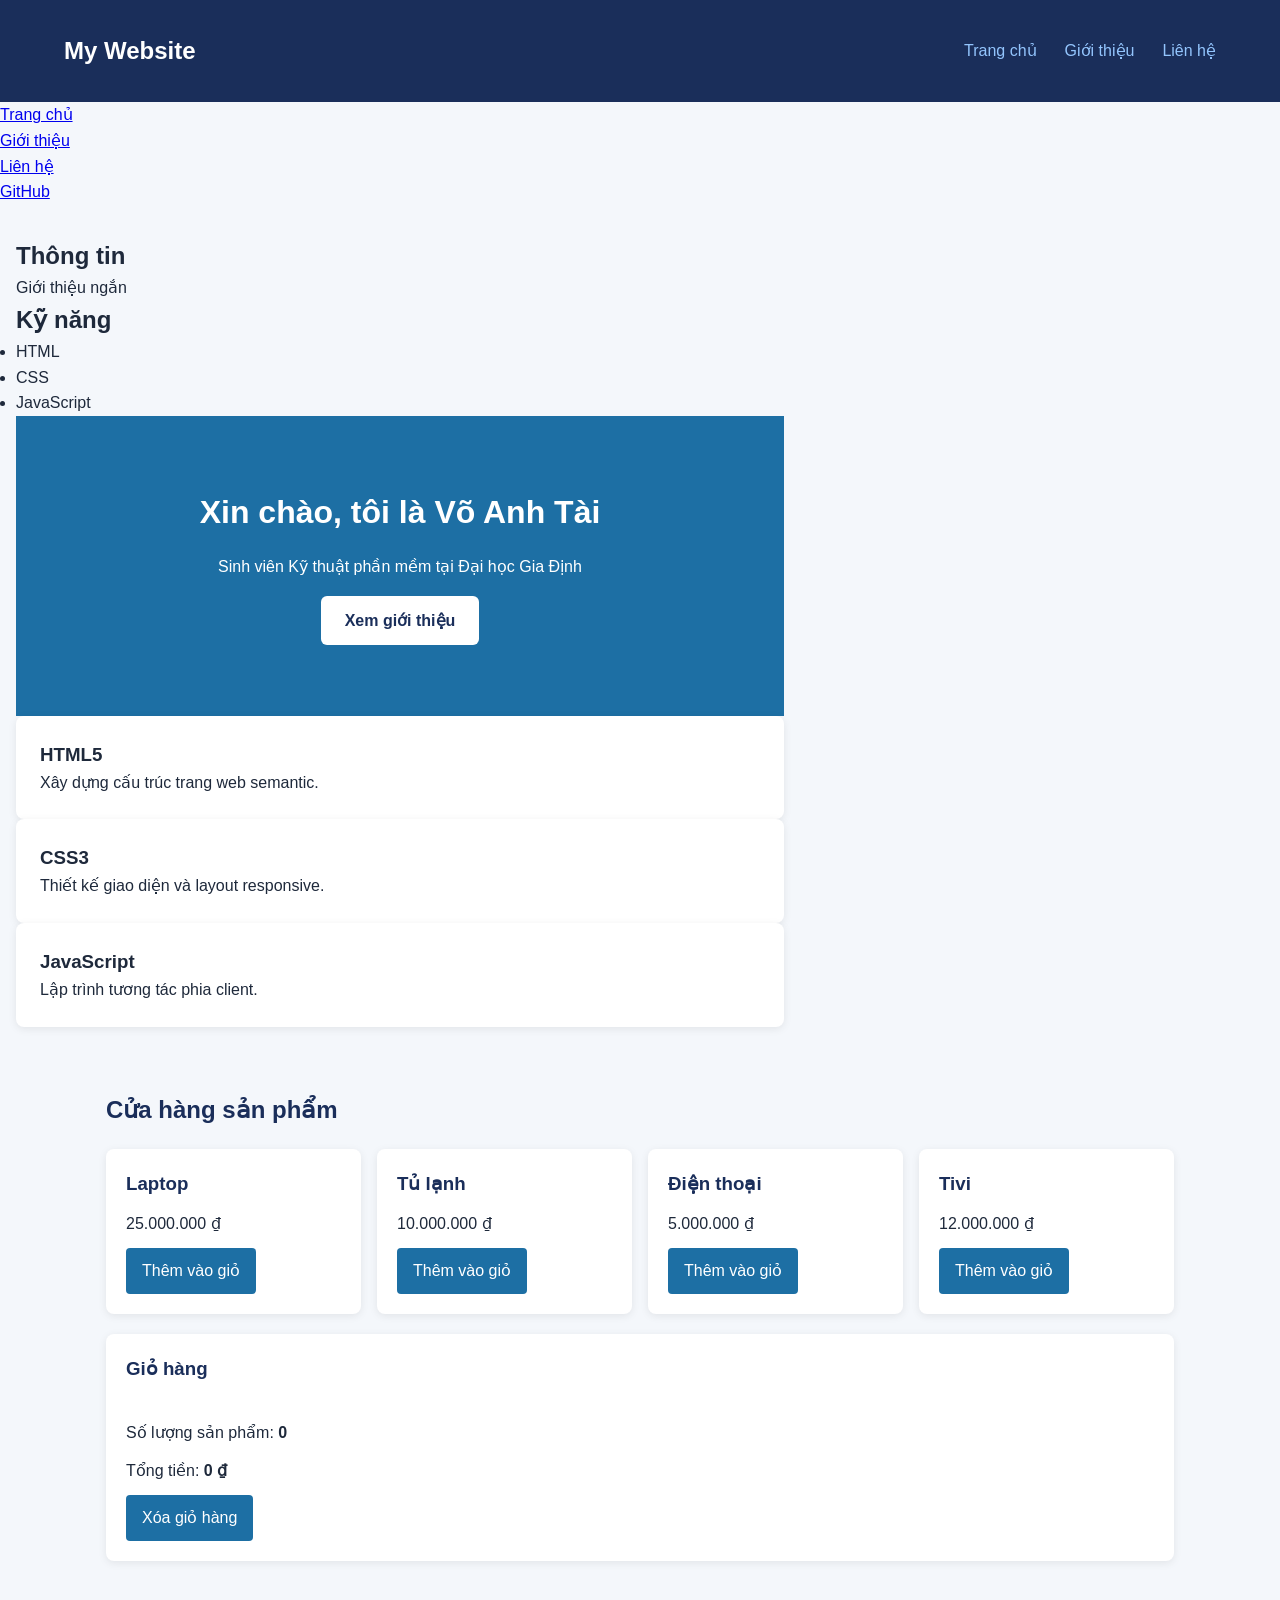
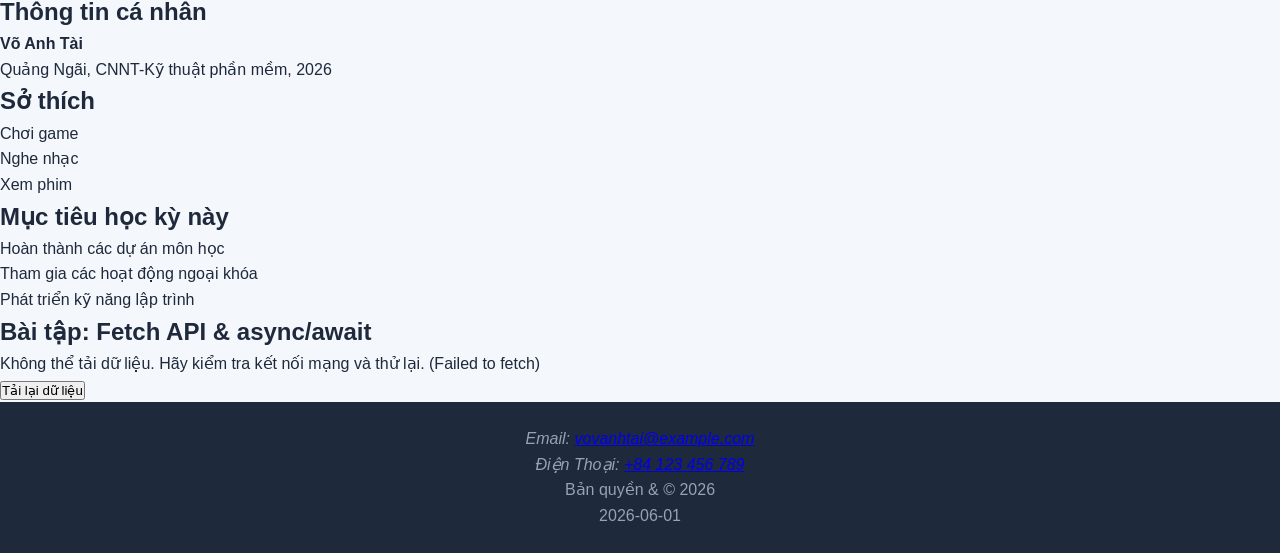
<file: index.html>
<!DOCTYPE html>
<html lang="vi">
<head>
    <meta charset="UTF-8">
    <meta name="viewport" content="width=device-width, initial-scale=1.0">
    <title>Trang Chủ</title>
    <title>Võ Anh Tài | Đại học Gia Định</title>
    <meta name="decription" content="Porfolio cá nhân của Võ Anh Tài, sinh viên KTPM tại ĐH Gia Định. Kỹ năng HTML5, CSS3, JavaScript.">
    
    <meta name="author" content="Võ Anh Tài">
    <meta name="keywords" content="portfolio, sinh vien, lap trinh web, HTML5, CSS3">
    
    <meta property="og:title" content="Võ Anh Tài - Porfolio">
    <meta property="og:description" content="Portfolio cá nhân sinh viên ĐH Gia Định">
    <meta property="og:type" content="website">

    <link rel="stylesheet" href="css/style.css">
    <script src="js/script.js" defer></script>
</head>
<body>
    <header>
        <div class = "navbar">
            <div class = "logo">My Website</div>
            <nav class = "nav-links">
                <a href="index.html">Trang chủ</a>
                <a href="about.html">Giới thiệu</a>
                <a href="contact.html">Liên hệ</a>
            </nav>
        </div>
    </header>    
    <nav>
        <ul>
            <li><a href="index.html">Trang chủ</a></li>
            <li><a href="about.html">Giới thiệu</a></li>
            <li><a href="contact.html">Liên hệ</a></li>
            <li><a href="https://github.com/vntaixh12/my-website" target="_blank" rel="noopener">GitHub</a></li>
        </ul>
    </nav>
    <main>
        <section>
            <h2>Thông tin</h2>
            <p>Giới thiệu ngắn</p>
        </section>
        <section>
            <h2>Kỹ năng</h2>
            <ul>
                <li>HTML</li>
                <li>CSS</li>
                <li>JavaScript</li>
            </ul>
        </section>
        <section class = "hero">
            <h2>Xin chào, tôi là Võ Anh Tài</h2>
            <p>Sinh viên Kỹ thuật phần mềm tại Đại học Gia Định</p>
            <a href="about.html" class="btn-primary">Xem giới thiệu</a>
        </section>

        <div class = "cards-grid">
            <div class = "card">
                <h3>HTML5</h3>
                <p>Xây dựng cấu trúc trang web semantic.</p>
            </div>
            <div class = "card">
                <h3>CSS3</h3>
                <p>Thiết kế giao diện và layout responsive.</p>
            </div>
            <div class = "card">
                <h3>JavaScript</h3>
                <p>Lập trình tương tác phia client.</p>
            </div>
        </div>
    </main>
    <section class="shop-section" aria-labelledby="shop-title">
        <h2 id="shop-title">Cửa hàng sản phẩm</h2>
        <ul id="product-list" class="product-grid"></ul>

        <div class="cart" aria-labelledby="cart-title">
            <h3 id="cart-title">Giỏ hàng</h3>
            <p id="cart-status" role="status" aria-live="polite"></p>
            <ul id="cart-list" class="cart-list"></ul>
            <p>Số lượng sản phẩm: <strong id="cart-count">0</strong></p>
            <p>Tổng tiền: <strong id="cart-total">0 ₫</strong></p>
            <button id="clear-cart" type="button">Xóa giỏ hàng</button>
        </div>
    </section>
    <h2>Thông tin cá nhân</h2>
    <strong>Võ Anh Tài  </strong>
    <p>Quảng Ngãi, CNNT-Kỹ thuật phần mềm, 2026</p>
    <h2>Sở thích</h2>
    <ul>
        <li>Chơi game</li>
        <li>Nghe nhạc</li>
        <li>Xem phim</li>
    </ul>
    <h2>Mục tiêu học kỳ này</h2>
    <ol>
        <li>Hoàn thành các dự án môn học</li>
        <li>Tham gia các hoạt động ngoại khóa</li>
        <li>Phát triển kỹ năng lập trình</li>
    </ol>
    <section class="api-exercise" aria-labelledby="api-exercise-title">
        <h2 id="api-exercise-title">Bài tập: Fetch API &amp; async/await</h2>
        <p id="api-status" role="status" aria-live="polite">Đang tải người dùng và bài viết...</p>
        <button id="api-retry" type="button" hidden>Tải lại dữ liệu</button>
        <div id="api-content" hidden>
            <section aria-labelledby="users-title">
                <h3 id="users-title">Danh sách người dùng</h3>
                <ul id="user-list"></ul>
            </section>
            <section aria-labelledby="posts-title">
                <h3 id="posts-title">Danh sách bài viết</h3>
                <ul id="posts-list"></ul>
            </section>
            <section aria-labelledby="post-form-title">
                <h3 id="post-form-title">Tạo bài viết</h3>
                <form id="postForm">
                    <label for="title">Tiêu đề *</label>
                    <input id="title" name="title" type="text" required maxlength="120">
                    <label for="body">Nội dung *</label>
                    <textarea id="body" name="body" rows="5" required></textarea>
                    <button type="submit">Gửi bài viết</button>
                </form>
                <p id="postStatus" role="status" aria-live="polite"></p>
                <div id="postResult"></div>
            </section>
        </div>
    </section>
    <footer>
        <address>
            <p>Email: <a href="mailto:vovanhtai@example.com">vovanhtai@example.com</a></p>
            <p>Điện Thoại: <a href="tel:+84123456789">+84 123 456 789</a></p>
        </address>
        <p>Bản quyền &amp; &copy; 2026</p>
        <time datetime="2026-06-01">2026-06-01</time>
    </footer>
    <script src="js/async-demo.js" defer></script>
</body>
</html>
</file>
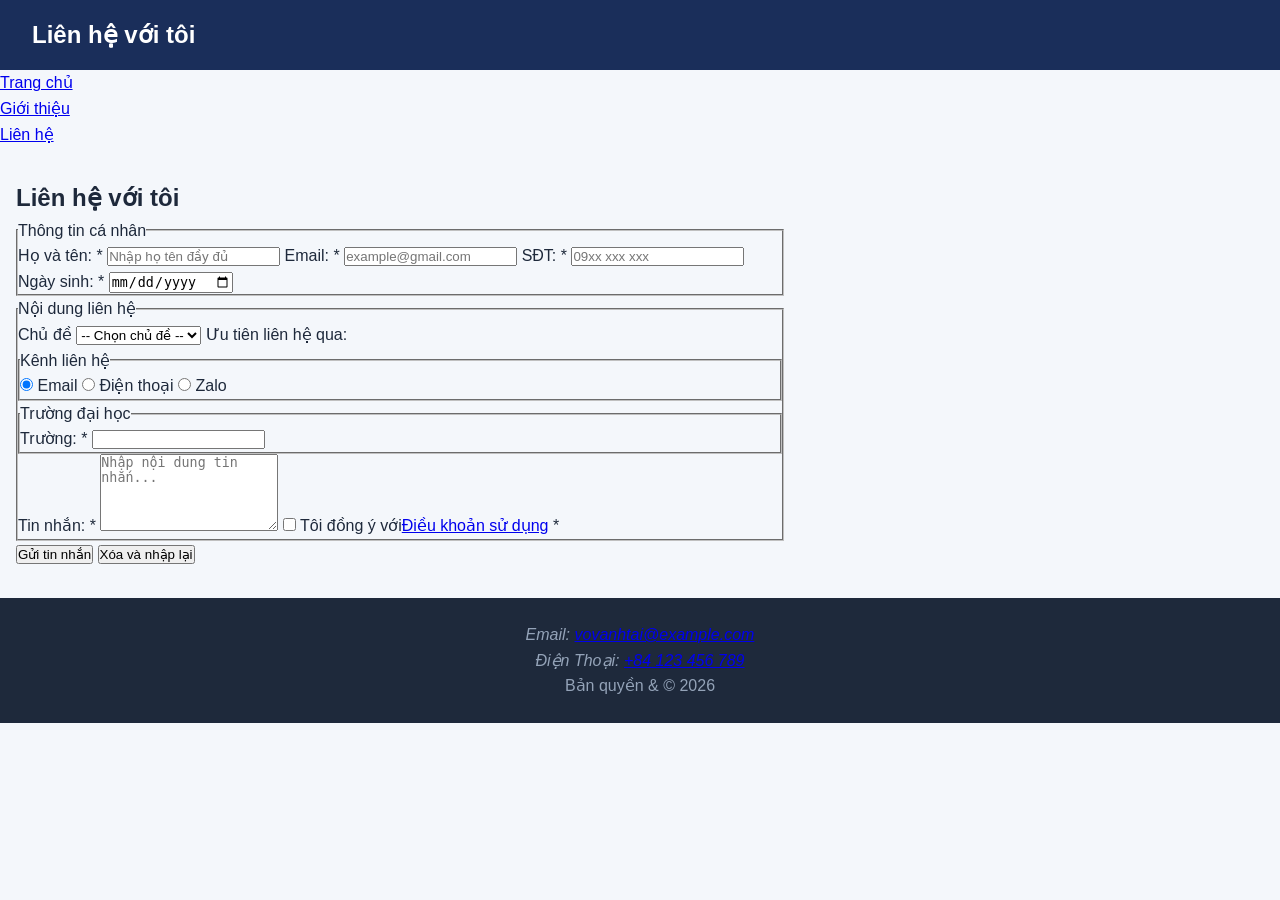
<file: contact.html>
<!DOCTYPE html>
<html lang="vi">
<head>
    <meta charset="UTF-8">
    <meta name="viewport" content="width=device-width, initial-scale=1.0">
    <title>Liên Hệ</title>
    <title>Võ Anh Tài | Đại học Gia Định</title>
    <meta name="decription" content="Porfolio cá nhân của Võ Anh Tài, sinh viên KTPM tại ĐH Gia Định. Kỹ năng HTML5, CSS3, JavaScript.">
    
    <meta name="author" content="Võ Anh Tài">
    <meta name="keywords" content="portfolio, sinh vien, lap trinh web, HTML5, CSS3">
    
    <meta property="og:title" content="Võ Anh Tài - Porfolio">
    <meta property="og:description" content="Portfolio cá nhân sinh viên ĐH Gia Định">
    <meta property="og:type" content="website">
    <link rel="stylesheet" href="css/style.css">
</head>
<body>
    <header>
        <h1>Liên hệ với tôi</h1>
    </header>
    <nav>
        <ul>
            <li><a href="index.html">Trang chủ</a></li>
            <li><a href="about.html">Giới thiệu</a></li>
            <li><a href="contact.html">Liên hệ</a></li>
        </ul>
    </nav>
    <main>
        <section>
            <h2>Liên hệ với tôi</h2>
            <form action="#" method="post">
                <fieldset>
                    <legend>Thông tin cá nhân</legend>
                    <label for="fullname">Họ và tên: *</label>
                    <input type="text" name="fullname" id="fullname" placeholder="Nhập họ tên đầy đủ" required minlength="2">
                    <label for="email">Email: *</label>
                    <input type="email" name="email" id="email" placeholder="example@gmail.com" required>
                    <label for="phone">SĐT: *</label>
                    <input type="tel" name="phone" id="phone" placeholder="09xx xxx xxx" pattern="[0-9]{10,11}">
                    <label for="dob">Ngày sinh: *</label>
                    <input type="date" name="dob" id="dob" required>
                </fieldset>
                <fieldset>
                    <legend>Nội dung liên hệ</legend>
                    <label for="subject">Chủ đề</label>
                    <select name="subject" id="subjet">
                        <option value="">-- Chọn chủ đề --</option>
                        <option value="support">Hỗ trợ kĩ thuật</option>
                        <option value="study">Học tập/trao đổi</option>
                        <option value="other">Khác</option>
                    </select>
                    <label>Ưu tiên liên hệ qua:</label>
                    <fieldset>
                        <legend>Kênh liên hệ</legend>
                        <input type="radio" name="via-email" id="contact-via" value="email" checked>
                        <label for="via-email">Email</label>
                        <input type="radio" name="via-phone" id="contact-via" value="phone">
                        <label for="via-phone">Điện thoại</label>
                        <input type="radio" name="via-zalo" id="contact-via" value="zalo">
                        <label for="via-zalo">Zalo</label>
                    </fieldset>
                    <fieldset>
                        <legend>Trường đại học</legend>
                        <label for="uni">Trường: *</label>
                        <input list="univer" name="uni" id="uni">
                        <datalist id="univer">
                            <option value="">-- Chọn --</option>
                            <option value="Đại học Quốc gia Hà Nội">
                            <option value="Đại học Bách Khoa Hà Nội">
                            <option value="Đại học Kinh tế TP.HCM">
                            <option value="Đại học Sư phạm TP.HCM">
                        </datalist>
                    </fieldset>
                    <label for="message">Tin nhắn: *</label>
                    <textarea name="message" id="message" rows="5" placeholder="Nhập nội dung tin nhắn... " required minlength="10" maxlength="500"></textarea>
                    <label>
                        <input type="checkbox" name="agree" required>
                        Tôi đồng ý với<a href="#">Điều khoản sử dụng</a> *
                    </label>
                </fieldset>
                <button type="submit">Gửi tin nhắn</button>
                <button type="reset">Xóa và nhập lại</button>
            </form>
        </section>
    </main>
    <footer>
        <address>
            <p>Email: <a href="mailto:vovanhtai@example.com">vovanhtai@example.com</a></p>
            <p>Điện Thoại: <a href="tel:+84123456789">+84 123 456 789</a></p>
        </address>
        <p>Bản quyền &amp; &copy; 2026</p>
    </footer>
</body>
</html>
</file>
<file: css/style.css>
*, *::before, *::after{
    box-sizing: border-box;
    margin: 0;
    padding: 0;
}
body{
    font-family: Arial, Helvetica, sans-serif;
    background-color: #f4f7fb;
    color: #1e293b;
    line-height: 1.6;
}
header{
    background-color: #1a2e5a;
    padding: 16px 32px;
    color: white;
}
header h1{
    font-size: 1.5rem;
    font-weight: bold;
}
header nav a{
    color: #93c5fd;
    margin-left: 20px;
    text-decoration: none;
}
header nav a:hover{
    color: white;
}
main{
    max-width: 800px;
    margin: 0;
    padding: 32px 16px;
}
.card{
    background-color: white;
    padding: 24px;
    border-radius: 8px;
    box-shadow: 0 2px 8px rgba(0, 0, 0, 0.1);
}
footer{
    background-color: #1e293b;
    color: #94a3b8;
    text-align: center;
    padding: 24px;
}
.navbar {
    display: flex;
    justify-content: space-between;
    align-items: center;
    padding: 16px 32px;
    background-color: #1a2e5a;
}
.logo {
    font-size: 1.5rem;
    font-weight: bold;
    color: white;
}
.nav-links {
    display: flex;
    flex-direction: column;
    gap: 8px;
}
.nav-links a {
    color: #93c5fd;
    margin-left: 20px;
    text-decoration: none;
    font-weight: 500;
}
.nav-links a:hover {
    color: white;
}
.hero {
    display: flex;
    flex-direction: column;
    align-items: center;
    justify-content: center;
    min-height: 300px;
    background-color: #1d6fa4;
    color: white;
    text-align: center;
    padding: 48px 24px;
    gap: 16px;
}
.hero h2 {
    font-size: 2rem;
}
.card-grid {
    display: flex;
    flex-wrap: wrap;
    gap: 24px;
    margin-top: 32px;
}
.card {
    flex: 1;
    min-width: 250px;
    background-color: white;
    padding: 24px;
    border-radius: 8px;
    box-shadow: 0 2px 8px rgba(0, 0, 0, 0.08);
}
.btn-primary {
    display: inline-block;
    padding: 12px 24px;
    background-color: white;
    color: #1a2e5a;
    text-decoration: none;
    border-radius: 6px;
    font-weight: 600;
}
.btn-primary:hover {
    background-color: #e2e8f0;
}
.page-layout {
    display: grid;
    grid-template-areas:
        "sidebar"
        "main";
    grid-template-columns: 1fr;
    gap: 32px;
    max-width: 1100px;
    margin: 0 auto;
    padding: 32px 16px;
}
.page-layout > .sidebar {
    grid-area: sidebar;
}
.page-layout > main {
    grid-area: main;
}
.sidebar {
    display: none;
    background-color: #f1f5f9;
    padding: 24px;
    border-radius: 8px;
    align-self: start;
}
.sidebar h3 {
    font-size: 1rem;
    margin-bottom: 12px;
    color: #1a2e5a;
}
.sidebar ul {
    list-style: none;
}
.sidebar ul li {
    margin-bottom: 8px;
}
.sidebar ul li a {
    text-decoration: none;
    color: #1d6fa4;
}
.sidebar ul li a:hover {
    text-decoration: underline;
}
.skills-grid {
    display: grid;
    grid-template-columns: 1fr;
    gap: 16px;
    margin-top: 16px;
}
.skill-card {
    background-color: white;
    padding: 16px 20px;
    border-radius: 8px;
    box-shadow: 0 1px 4px rgba(0, 0, 0, 0.08);
    border-left: 4px solid #1d6fa4;
}
.shop-section {
    display: grid;
    gap: 20px;
    max-width: 1100px;
    margin: 0 auto;
    padding: 32px 16px;
}
.shop-section > h2,
.cart h3 {
    color: #1a2e5a;
}
.product-grid {
    display: grid;
    grid-template-columns: repeat(auto-fit, minmax(190px, 1fr));
    gap: 16px;
    list-style: none;
}
.product-card,
.cart {
    display: grid;
    align-content: start;
    gap: 12px;
    padding: 20px;
    background-color: white;
    border-radius: 8px;
    box-shadow: 0 2px 8px rgba(0, 0, 0, 0.08);
}
.product-card h3 {
    color: #1a2e5a;
}
.product-card button,
.cart button {
    justify-self: start;
    padding: 10px 16px;
    border: 0;
    border-radius: 4px;
    background-color: #1d6fa4;
    color: white;
    font: inherit;
    cursor: pointer;
}
.product-card button:hover,
.cart button:hover {
    background-color: #1a2e5a;
}
.cart-list {
    display: grid;
    gap: 8px;
    padding-left: 20px;
}
@media (min-width: 768px) {
    .page-layout {
        grid-template-areas: "sidebar main";
        grid-template-columns: 180px 1fr;
    }
    .sidebar {
        display: block;
    }
    .nav-links {
        flex-direction: row;
    }
    .skills-grid {
        grid-template-columns: repeat(2, 1fr);
    }
}
@media (min-width: 1024px) {
    .page-layout {
        grid-template-areas: "sidebar main";
        grid-template-columns: 240px 1fr;
    }
    .skills-grid {
        grid-template-columns: repeat(auto-fill, minmax(200px, 1fr));
    }
}
@media (max-width: 480px) {
    .hero {
        display: flex;
        align-items: center;
        justify-content: space-around;
    }
}
</file>
